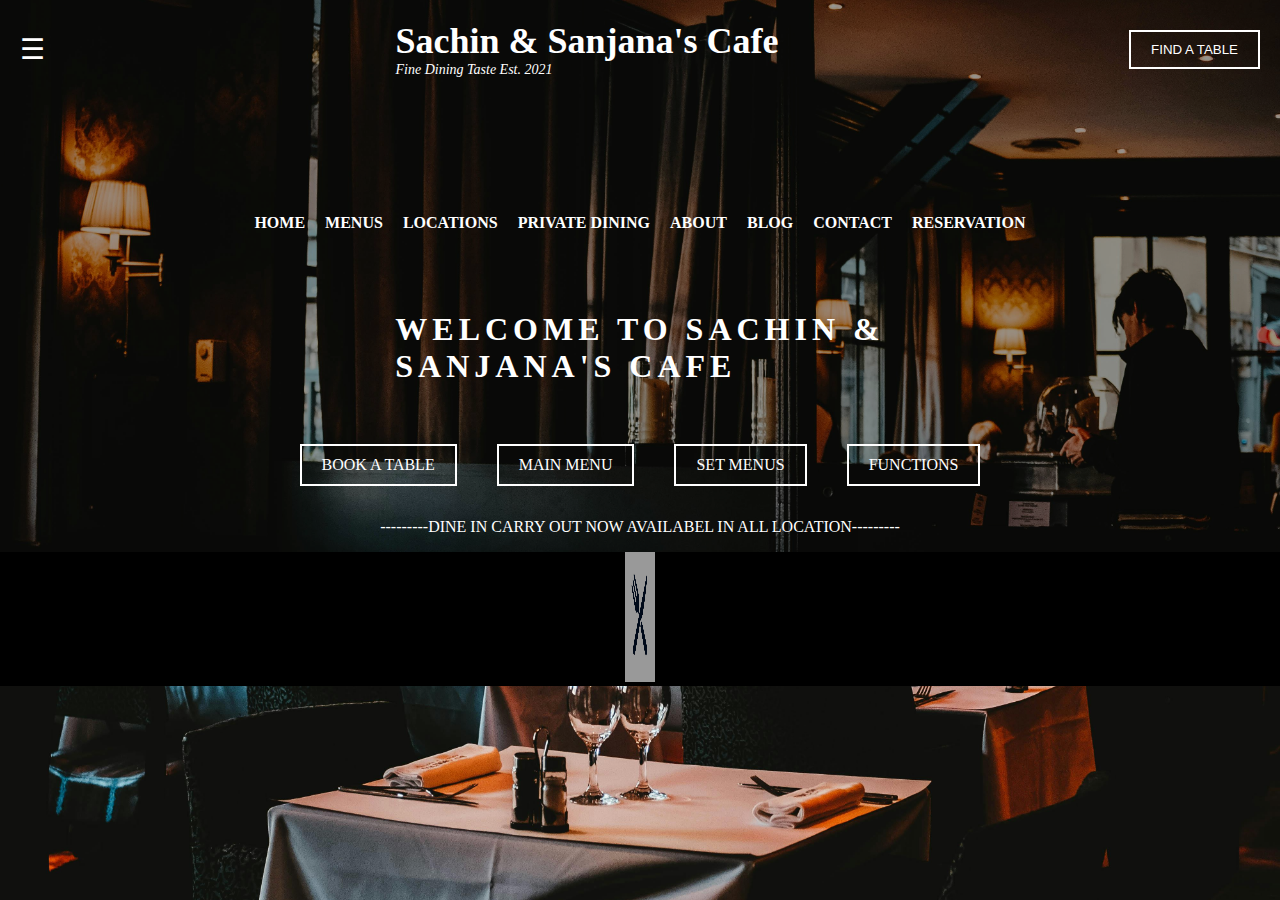
<file: cafe/index.html>
<!DOCTYPE html>
<html lang="en">
<head>
  <meta charset="UTF-8" />
  <meta name="viewport" content="width=device-width, initial-scale=1.0"/>
  <title>Sweet's Kitchen</title>
  <link rel="stylesheet" href="index.css" />
</head>
<body>

  <!-- Optional overlay for readability -->
  <div class="overlay"></div>

  <!-- Navigation / Header -->
  <div class="nav">
    <div class="menusymbol">&#9776;</div>

    <div class="headingname">
      <h1>Sachin & Sanjana's Cafe</h1>
      <p>Fine Dining Taste Est. 2021</p>
    </div>

    <div class="button">
      <button style="color:white; border: 2px solid white; background: transparent; padding: 10px 20px;">FIND A TABLE</button>
    </div>
  </div>

  <!-- Second Navigation -->
  <div class="second-nav">
    <ul class="content">
      <li>Home</li>
      <li>Menus</li>
      <li>Locations</li>
      <li>Private Dining</li>
      <li>About</li>
      <li>Blog</li>
      <li>Contact</li>
      <li>Reservation</li>
    </ul>
  </div>

  <!--third navigation-->
  <div class="third-nav">
    <Div class="title">
        <h1>WELCOME TO SACHIN & <br> 
            SANJANA'S CAFE</h1>

    </Div>
  </div>
  <!--fourth navigation-->
   <div class="fourth-nav">
    <div class="box">

        <p>BOOK A TABLE</p><br>
       <p>MAIN MENU</p><br>
        <p>SET MENUS</p><br>
        <p>FUNCTIONS</p>

    </div>
   </div>
<!--fifth navigation-->
   <div class="fifth-nav">
    <div class="fifth-content">
        <p>---------dine in carry out now availabel in all location---------</p>
    </div>
   </div>
</body>
<body>
       <!--sixth navigation-->
       <div class="sixth-nav" style="background-color: black;">
          <div class="symbol">
              <img id="sidu" src="symbol.jpg" alt="symbol">
          </div>
       </div>
       
      </body>
    
   
</html>
</file>
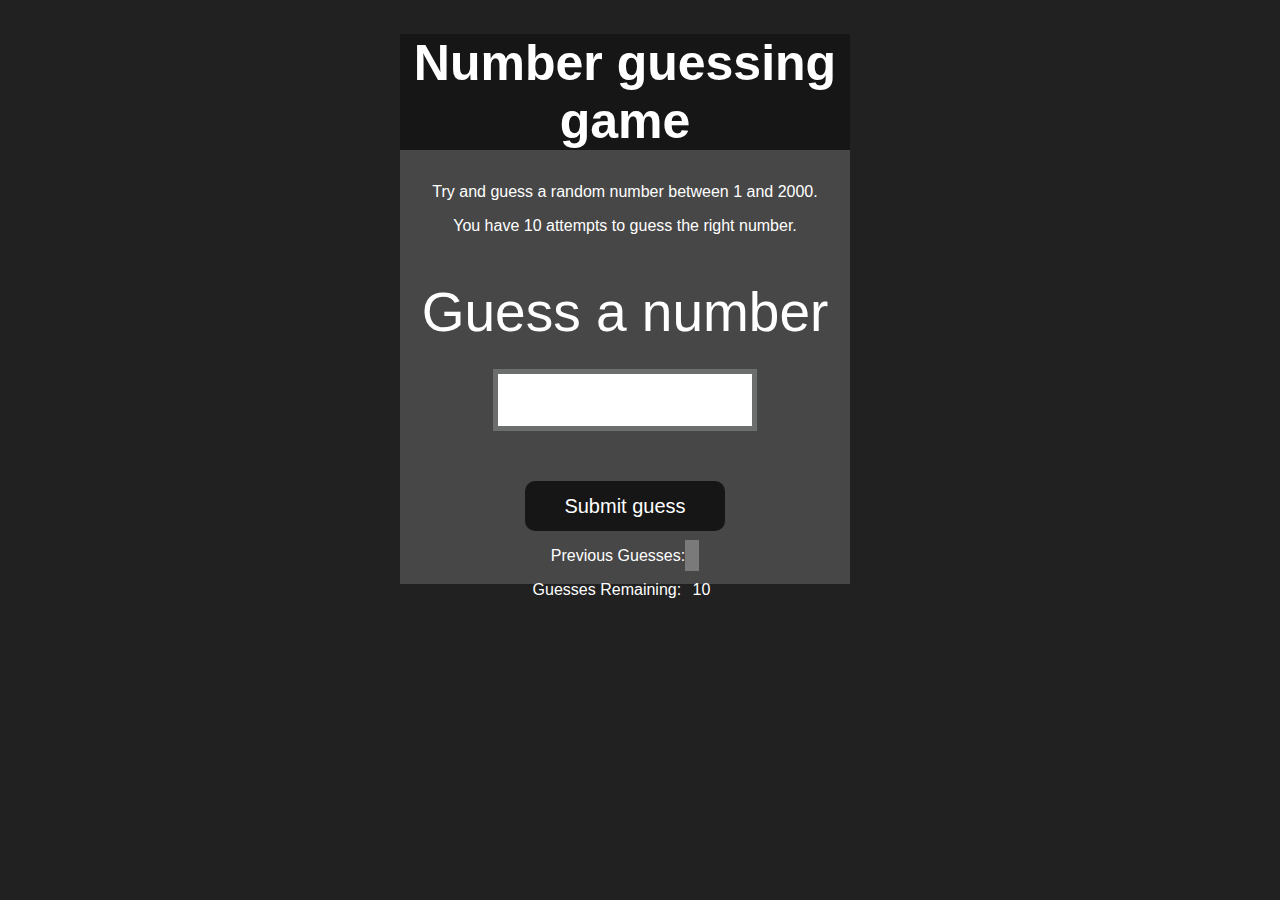
<file: Guess-the-number/index.html>
<!DOCTYPE html>
<html lang="en">
<head>
    <meta charset="UTF-8">
    <meta name="viewport" content="width=device-width, initial-scale=1.0">
    <meta http-equiv="X-UA-Compatible" content="ie=edge">
    <title>Number Guessing Game</title>
    <link rel="stylesheet" href="style.css">
    <!-- <link rel="stylesheet" href="../styles.css"> -->
</head>
<body style="background-color:#212121; color:#fff;">
  
    
    <div id="wrapper">
      <h1>Number guessing game</h1>
    <p>Try and guess a random number between 1 and 2000.</p>
    <p>You have 10 attempts to guess the right number.</p>
    </br>
        <form class="form">
            <label2 for="guessField" id="guess">Guess a number</label>
            <input type="text" id="guessField" class="guessField">
            <input type="submit" id="subt" value="Submit guess" class="guessSubmit">
        </form>

        <div class="resultParas">
            <p >Previous Guesses: <span class="guesses"></span></p>
            <p >Guesses Remaining: <span class="lastResult">10</span></p>
            <p class="lowOrHi"></p>
        </div>
    </div>
    <script src="script.js"></script>
</body>
</html>
</file>
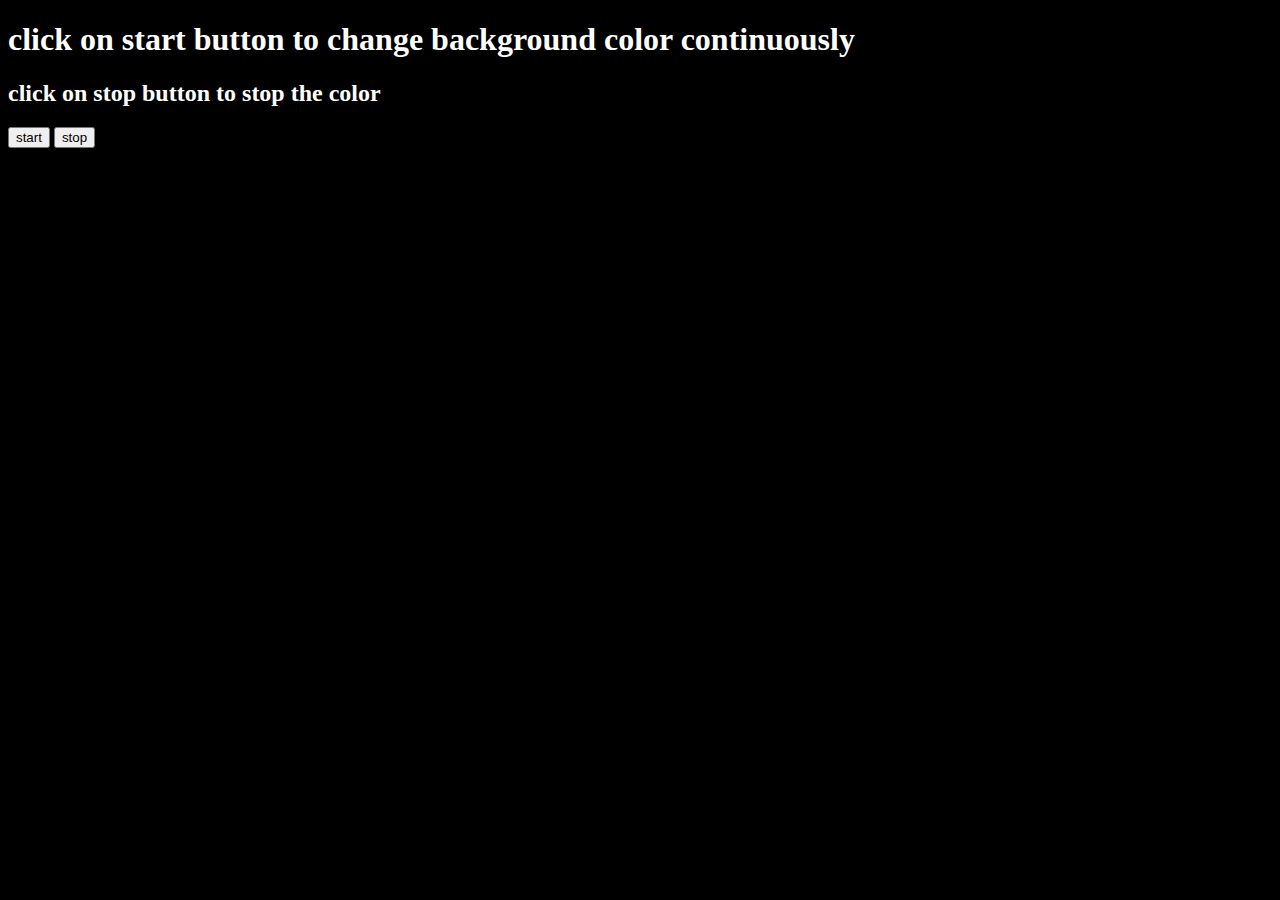
<file: random-color-generator/index.html>
<!DOCTYPE html>
<html lang="en">
<head>
    <meta charset="UTF-8">
    <meta name="viewport" content="width=device-width, initial-scale=1.0">
    <title>random-color generator</title>
    <style>
        body{
            background-color: black;
            color: white;
        }
    </style>
    
</head>
<body>
    <h1>click on start button to change background color continuously </h1>
    <h2>click on stop button to stop the color</h2>
    <button id="start">start</button>
    <button id="stop">stop</button>
    
</body>
<script src="script.js"></script>
</html>
</file>
<file: cafe/index.css>
body {
  background-image: url('background-image.jpg');
  background-size: cover;
  background-position: center;
  background-repeat: no-repeat;
  font-family: 'Georgia', serif;
  color: white;
/* height: 100vh;   */
  position: relative;
  margin: 0;
}

.overlay {
  position: absolute;
  top: 0;
  left: 0;
  height: 100%;
  width: 100%;
  background: rgba(0,0,0,0.4); /* dark transparent layer */
  z-index: 0;
}

.nav {
  display: flex;
  justify-content: space-between;
  align-items: center;
  padding: 20px;
  z-index: 1;
  position: relative;
}

.menusymbol {
  font-size: 28px;
  cursor: pointer;
}

.headingname h1 {
  font-size: 36px;
  margin: 0;
}

.headingname p {
  margin: 0;
  font-size: 14px;
  font-style: italic;
}

.button button {
  cursor: pointer;
  background: transparent;
  border: 2px solid white;
  padding: 10px 20px;
  color: white;
}
.button:hover{
    box-shadow: 5px -5px 15px 5px  white;
}

.second-nav {
  display: flex;
  justify-content: center;
  margin-top: 100px;
  position: relative;
  z-index: 1;
}

.content {
  display: flex;
  gap: 20px;
  list-style: none;
  padding: 0;
  font-weight: bold;
  text-transform: uppercase;
}
.content li:hover{
    cursor: pointer;
    box-shadow:5px -5px 15px 5px  white ;
}


.third-nav{
    height: 100px;
    display: flex;
    justify-content: center;
    align-items: center;
    margin-top: 50px;
}
.title h1{
    letter-spacing: 5px;
    color:white;
    z-index: 1;
    position: relative;
}
.fourth-nav{
    display: flex;
    justify-content: center;
    align-items: center;
    margin-top: 30px;
}
/* .box {
    display: flex;
    justify-content: space-evenly;

     
} */
 .box{
    display: flex;
    gap: 20px;
    cursor: pointer;
}
/* 
.box:hover{
}
    box-shadow: 5px 5px 15px 0px; */
.box p{
    padding: 10px 20px ;
    position: relative;
    color: white;
    z-index: 1;
    border: 2px solid;
}
.box p:hover{
    box-shadow: 5px -5px 15px 5px  white ;
}

.fifth-nav{
    display: flex;
    justify-content: center;
}
.fifth-content{
  text-transform: uppercase;
  position: relative;
  z-index: 1; 
}


.sixth-nav{
    display: flex;
    justify-content: center;

}

#sidu{
    height: 130px;
    width: 30px;
}
</file>
<file: Guess-the-number/style.css>
html {
  font-family: sans-serif;
}

body {
  width: 300px;
  max-width: 750px;
  min-width: 480px;
  margin: 0 auto;
  background-color: #212121;
}

.lastResult {
  color: white;
  padding: 7px;
}

.guesses {
  color: white;
  padding: 7px;
}

button {
  background-color: #141414;
  color: #fff;
  width: 250px;
  height: 50px;
  border-radius: 25px;
  font-size: 30px;
  border-style: none;
  margin-top: 30px;
  /* margin-left: 50px; */
}

#subt {
  background-color: #161616;
  color: #ffffff;
  width: 200px;
  height: 50px;
  border-radius: 10px;
  font-size: 20px;
  border-style: none;
  margin-top: 50px;
  /* margin-left: 75px; */
}

#guessField {
  color: #000;
  width: 250px;
  height: 50px;
  font-size: 30px;
  border-style: none;
  margin-top: 25px;

  /* margin-left: 50px; */
  border: 5px solid #6c6d6d;
  text-align: center;
}

#guess {
  font-size: 55px;
  /* margin-left: 90px; */
  margin-top: 120px;
  color: #fff;
}

.guesses {
  background-color: #7a7a7a;
}

#wrapper {
  box-sizing: border-box;
  text-align: center;
  width: 450px;
  height: 550px;
  background-color: #474747;
  color: #fff;
  font-size: 25px;
}

h1 {
  background-color: #161616;

  color: #fff;
  text-align: center;
}

p {
  font-size: 16px;
  text-align: center;
}
</file>
